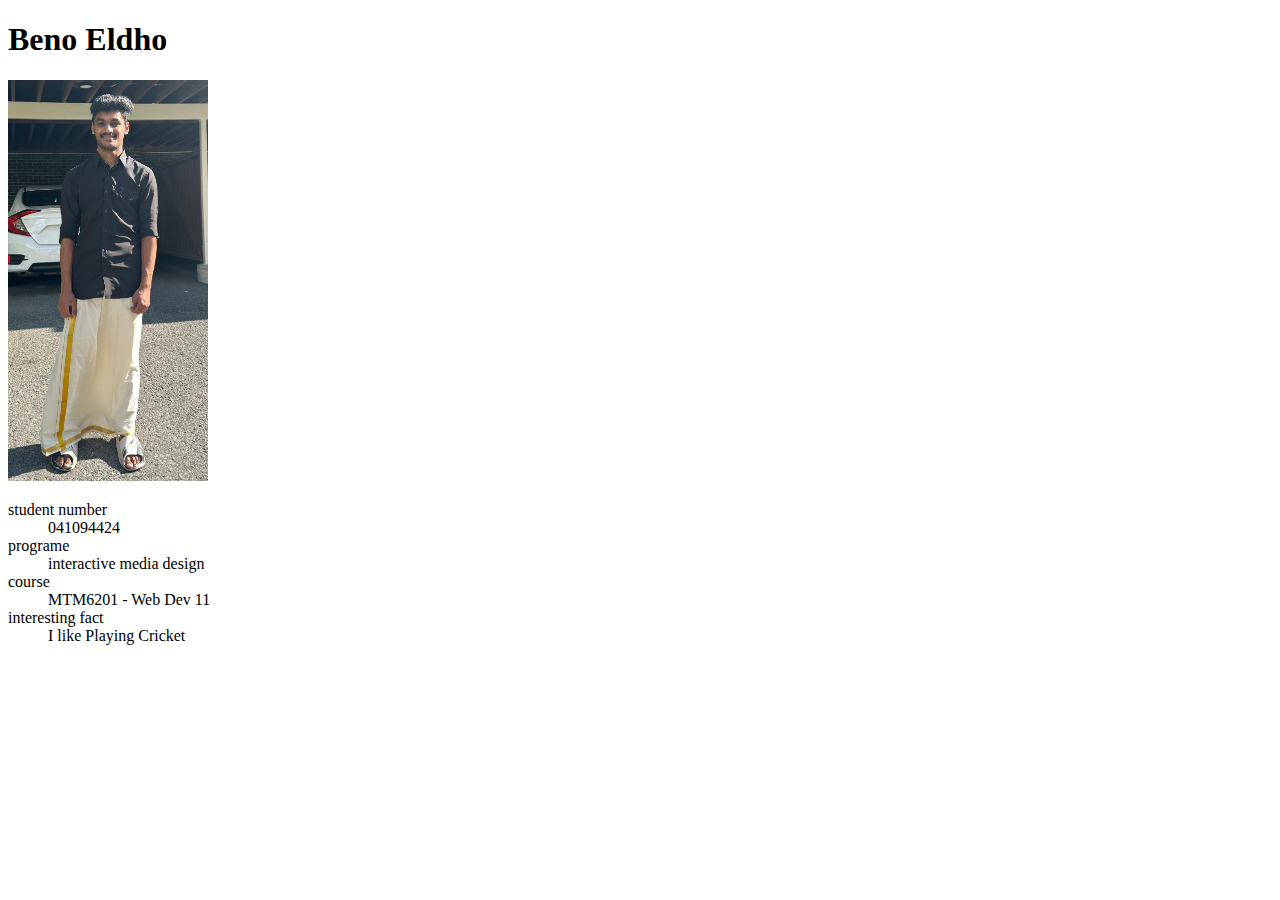
<file: mtm6201-week 1/index.html>
<!DOCTYPE html>
<html lang="en">
<head>
    <meta charset="UTF-8">
    <meta name="viewport" content="width=device-width, initial-scale=1.0">
    <title>Beno Eldho</title>
</head>
<body>
   <h1>Beno Eldho</h1> 
   <img src="image.jpg" width="200"
   alt="placeholder image">
   <dl>
    <dt>student number</dt>
    <dd>041094424</dd>
    <dt>programe</dt>
    <dd>interactive media design</dd>
    <dt>course</dt>
    <dd>MTM6201 - Web Dev 11</dd>
    <dt>interesting fact</dt>
    <dd>I like Playing Cricket</dd>
   </dl>
  
</body>
</html>
    
</body>
</file>
